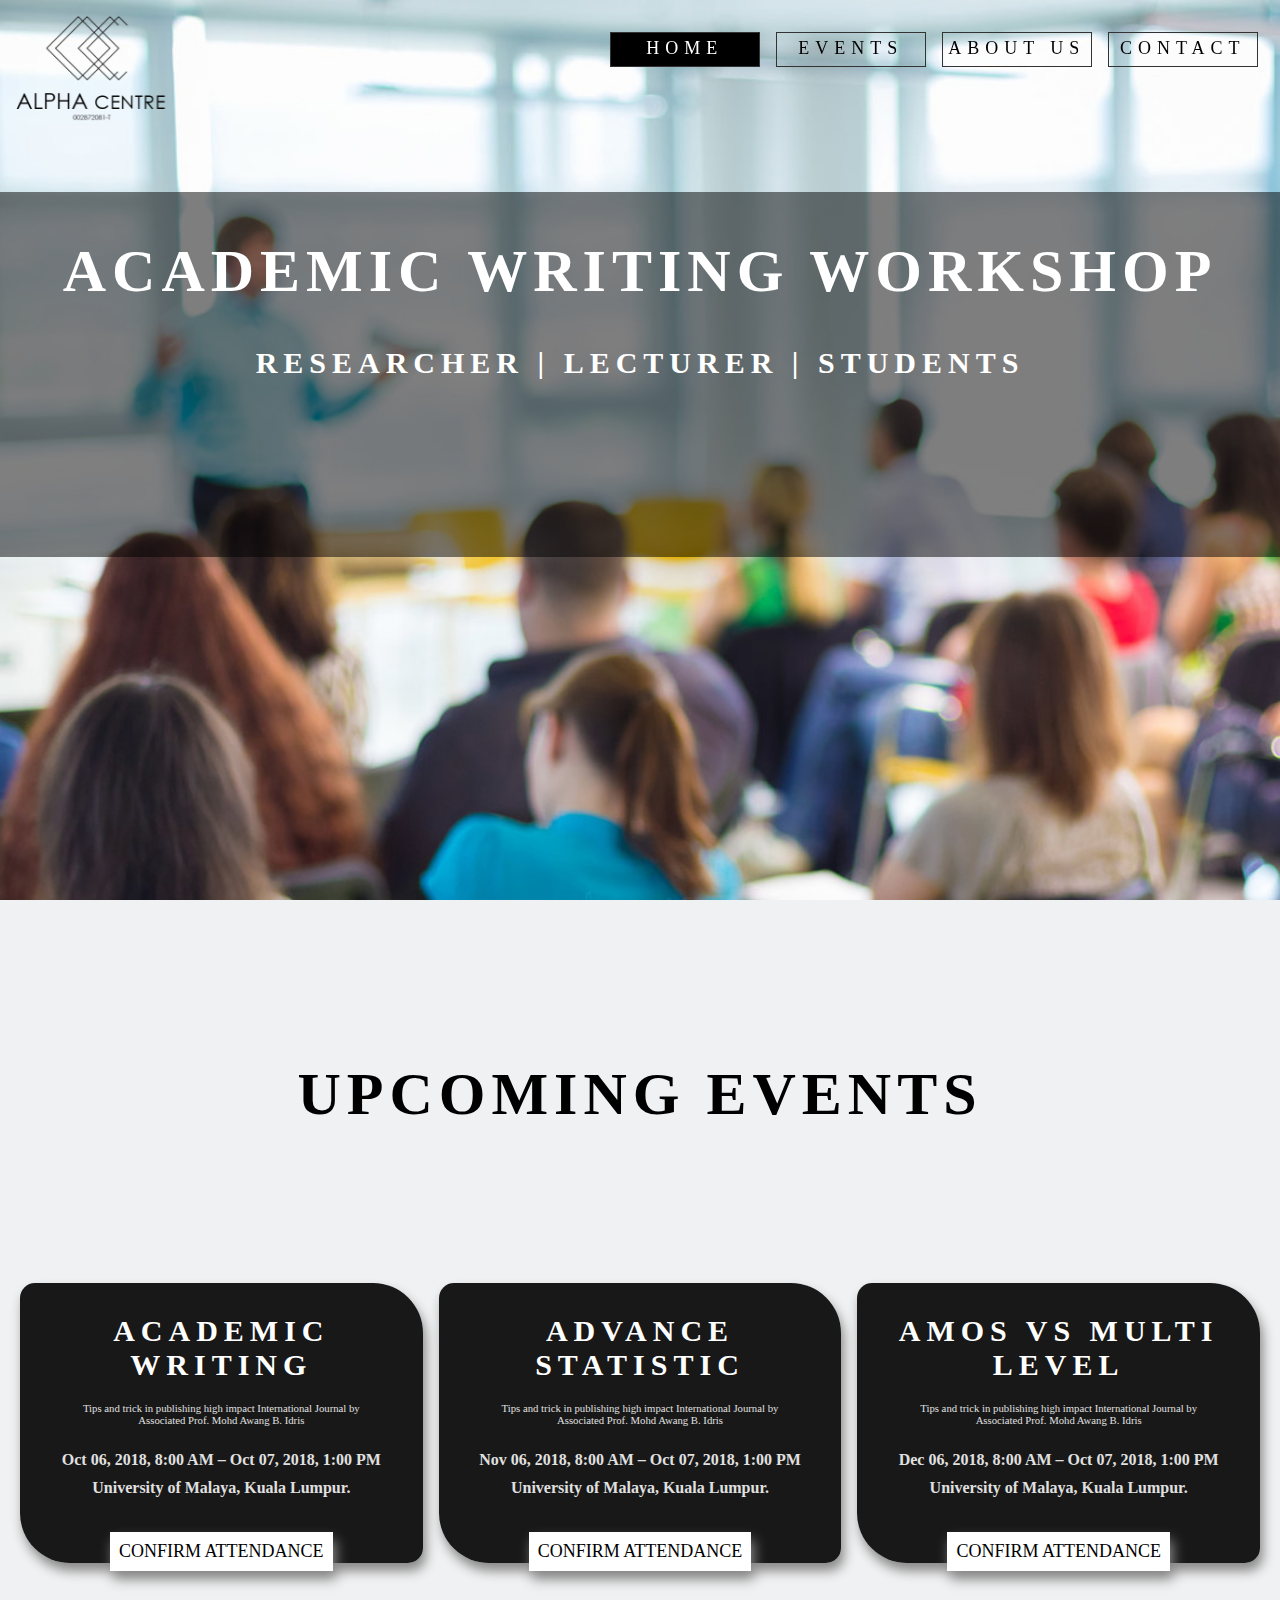
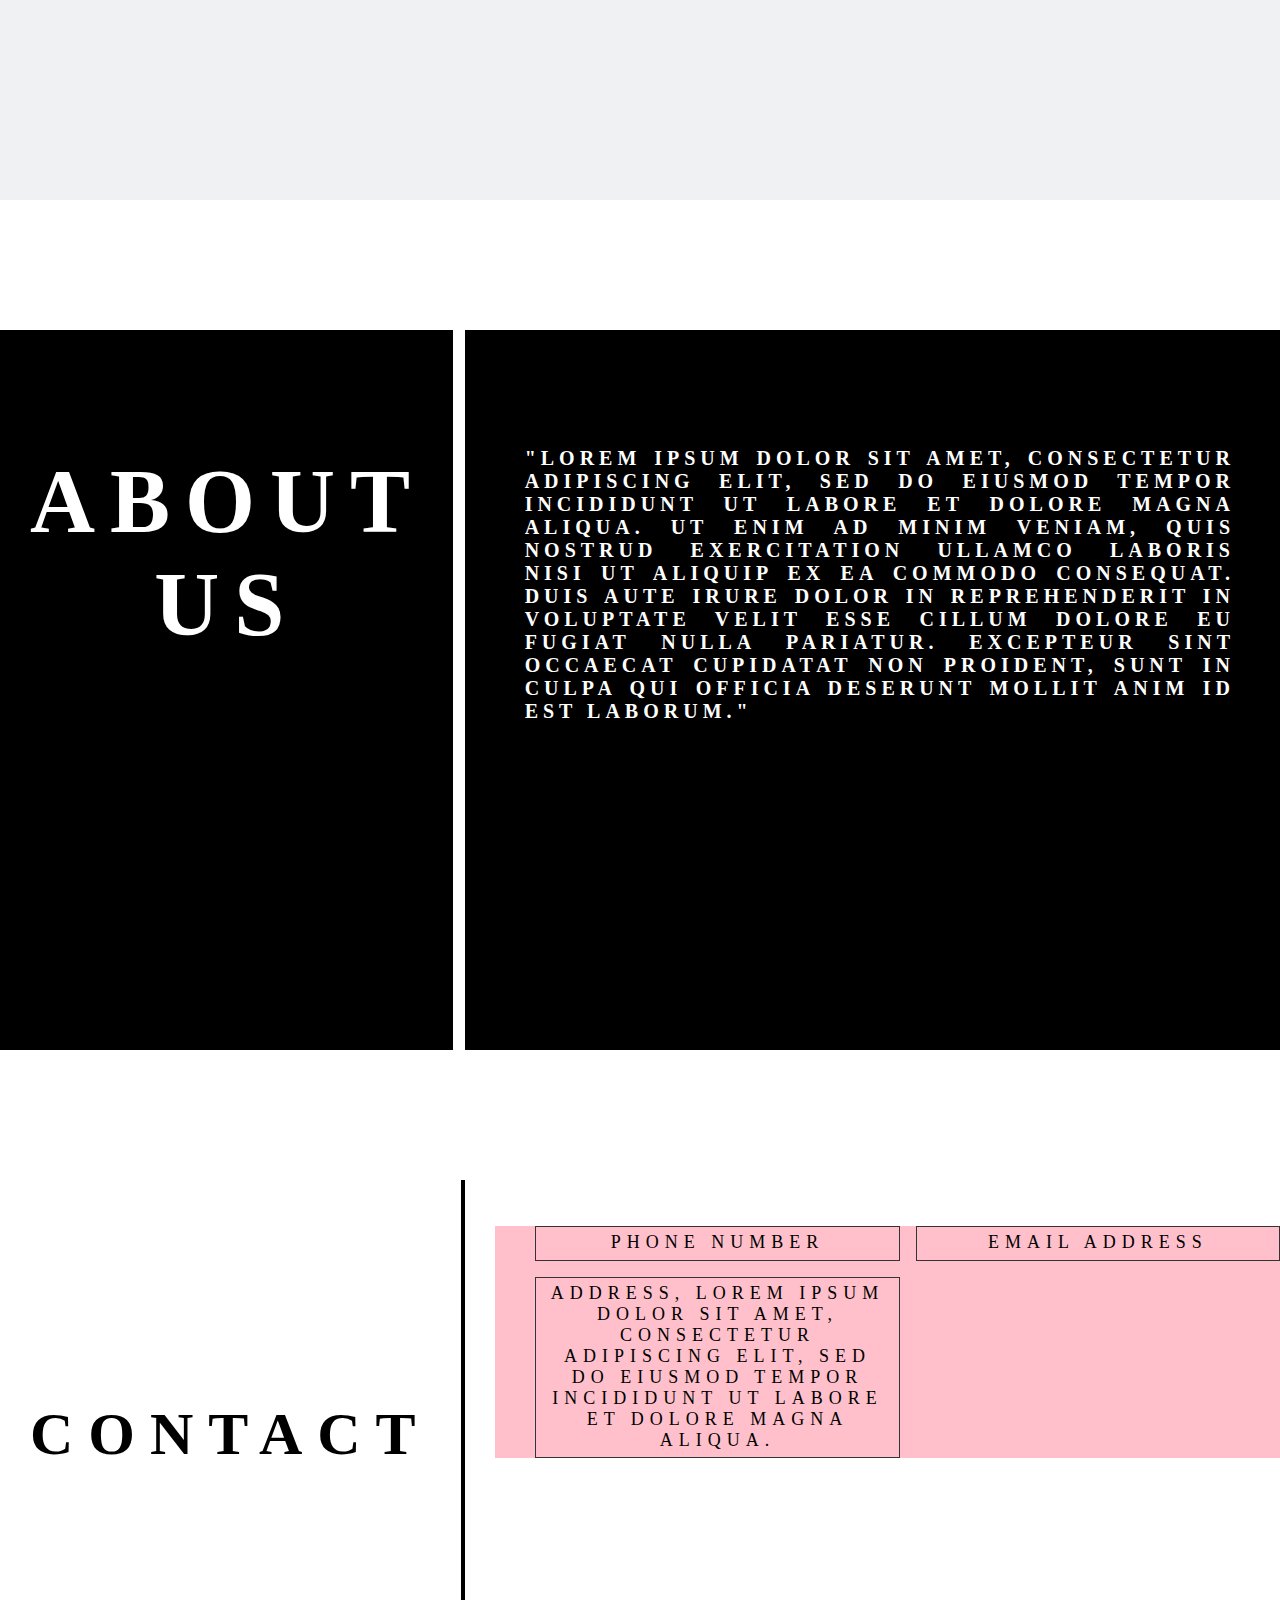
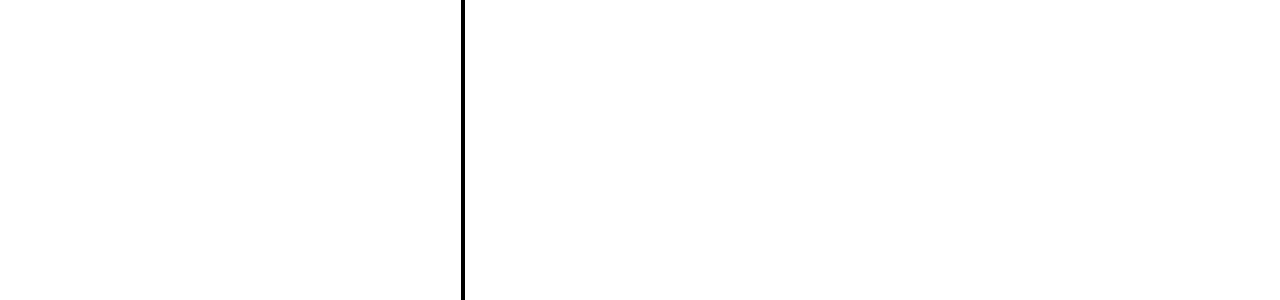
<file: index.html>
<!DOCTYPE html>
<html>
<head>
	<meta name="viewport" content="width=device-width, initial-scale=1">
	<title>Alpha Centre</title>
	<link rel="stylesheet" type="text/css" href="style.css">
</head>
	<body>

	<header>
		<div class="wrapper">
			<div class="logo">
				<img src="logo.png">
			</div>

			<div >
				<ul class="nav" >
					<li class="active"><a href="">Home</a></li>
					<li ><a href="#upcoming-event">Events</a></li>
					<li ><a href="#about-us">About Us</a></li>
					<li ><a href="#contact-us">Contact</a></li>
				</ul>
			</div>
		</div>

		<div class="home">
			<h1>ACADEMIC WRITING WORKSHOP</h1>
			<h2>RESEARCHER | LECTURER | STUDENTS</h2>
		</div>

	</header>

			

		<div id="upcoming-event" class="main">	
			<div class="title">
				<h1>UPCOMING EVENTS</h1>
				
			</div>
	
			<div class="events">
				<div>
					<h1>ACADEMIC WRITING</h1>
					<h6>Tips and trick in publishing high impact International Journal by Associated Prof. Mohd Awang B. Idris</h6>
					<h4>Oct 06, 2018, 8:00 AM – Oct 07, 2018, 1:00 PM</h4>
					<h4>University of Malaya, Kuala Lumpur.</h4>
					<h5 class="confirm"><a href="">Confirm Attendance</a></h5>
				</div>
				<div>
					<h1>ADVANCE STATISTIC</h1>
					<h6>Tips and trick in publishing high impact International Journal by Associated Prof. Mohd Awang B. Idris</h6>
					<h4>Nov 06, 2018, 8:00 AM – Oct 07, 2018, 1:00 PM</h4>
					<h4>University of Malaya, Kuala Lumpur.</h4>
					<h5 class="confirm"><a href="">Confirm Attendance</a></h5>
				</div>
				<div>
					<h1>AMOS VS MULTI LEVEL</h1>
					<h6>Tips and trick in publishing high impact International Journal by Associated Prof. Mohd Awang B. Idris</h6>
					<h4>Dec 06, 2018, 8:00 AM – Oct 07, 2018, 1:00 PM</h4>
					<h4>University of Malaya, Kuala Lumpur.</h4>
					<h5 class="confirm"><a href="">Confirm Attendance</a></h5>
				</div>				
			</div>
		</div>	
		
			
		<div id="about-us">
			<div class="whitebg"></div>
			<div class="grid">
				<div><h1>About Us</h1></div>
			
				<div>
					<h2>"Lorem ipsum dolor sit amet, consectetur adipiscing elit, sed do eiusmod tempor incididunt ut labore et dolore magna aliqua. Ut enim ad minim veniam, quis nostrud exercitation ullamco laboris nisi ut aliquip ex ea commodo consequat. Duis aute irure dolor in reprehenderit in voluptate velit esse cillum dolore eu fugiat nulla pariatur. Excepteur sint occaecat cupidatat non proident, sunt in culpa qui officia deserunt mollit anim id est laborum."</h2>
				</div>
			</div>
		</div>
		
	<div id="contact-us">
			<div class="whitebg"></div>
			<div class="container">
				<div><h1>Contact</h1></div>
			
				<div>
					<ul class="detail">
						<li>phone number</li>
						<li>email address</li>
						<li>address, Lorem ipsum dolor sit amet, consectetur adipiscing elit, sed do eiusmod tempor incididunt ut labore et dolore magna aliqua. </li>
					</ul>
				  
				</div>
			</div>
		</div>

	
</body>
</html>
</file>
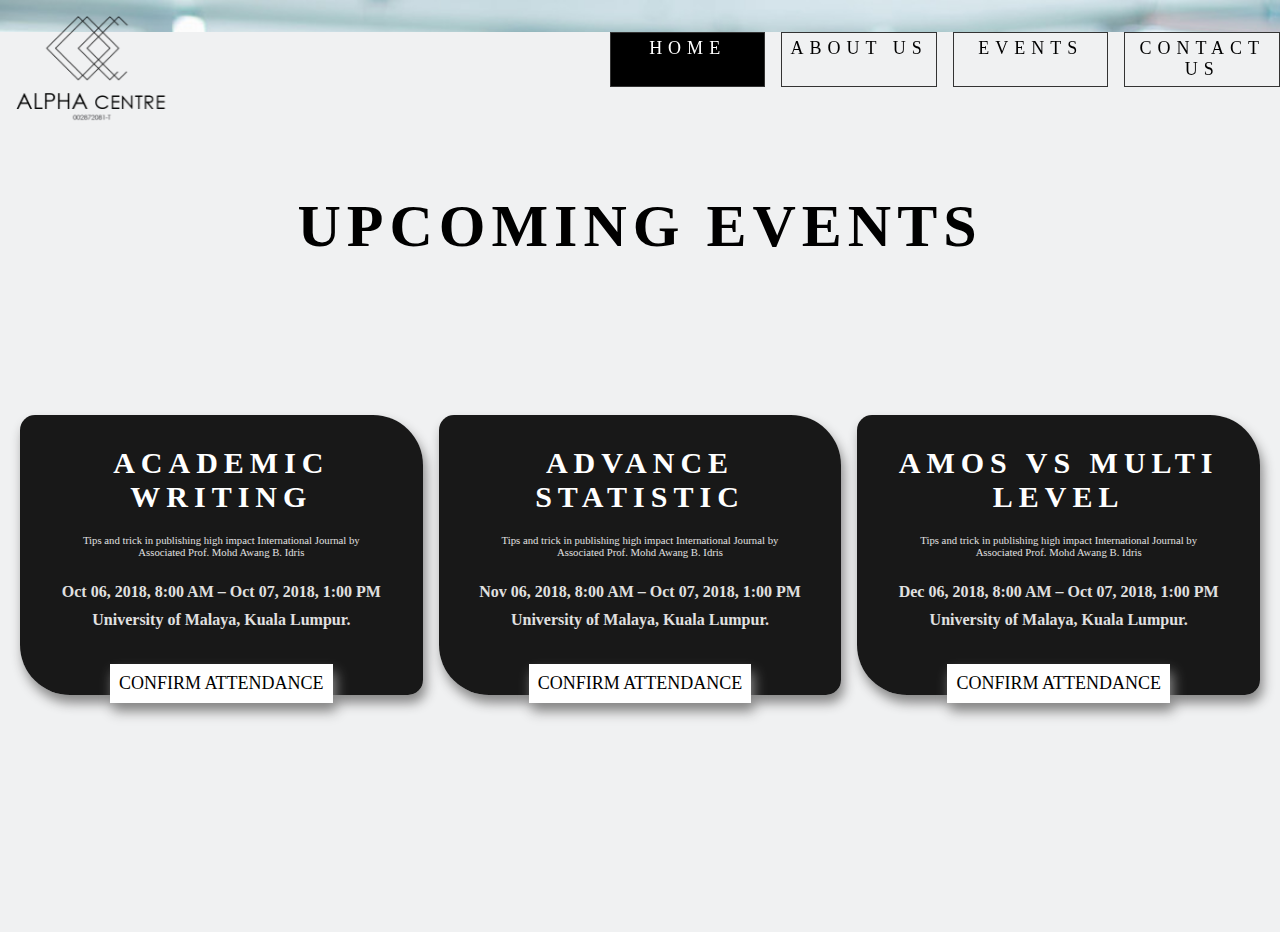
<file: index2.html>
<!DOCTYPE html>
<html>
<head>
	<title>Alpha Centre</title>
	<link rel="stylesheet" type="text/css" href="style.css">
</head>
<body>
	<header>
		<div class="wrapper">
			<div class="logo">
				<img src="logo.png">
			</div>

			<div >
				<ul class="nav" >
					<li class="active"><a href="">Home</a></li>
					<li ><a href="">About Us</a></li>
					<li ><a href="">Events</a></li>
					<li ><a href="">Contact Us</a></li>
				</ul>
			</div>
		</div>	
		<div class="main">	
			<div class="title">
				<h1>UPCOMING EVENTS</h1>
			</div>
			<div class="events">
				<div>
					<h1>ACADEMIC WRITING</h1>
					<h6>Tips and trick in publishing high impact International Journal by Associated Prof. Mohd Awang B. Idris</h6>
					<h4>Oct 06, 2018, 8:00 AM – Oct 07, 2018, 1:00 PM</h4>
					<h4>University of Malaya, Kuala Lumpur.</h4>
					<h5 class="confirm"><a href="">Confirm Attendance</a></h5>
				</div>
				<div>
					<h1>ADVANCE STATISTIC</h1>
					<h6>Tips and trick in publishing high impact International Journal by Associated Prof. Mohd Awang B. Idris</h6>
					<h4>Nov 06, 2018, 8:00 AM – Oct 07, 2018, 1:00 PM</h4>
					<h4>University of Malaya, Kuala Lumpur.</h4>
					<h5 class="confirm"><a href="">Confirm Attendance</a></h5>
				</div>
				<div>
					<h1>AMOS VS MULTI LEVEL</h1>
					<h6>Tips and trick in publishing high impact International Journal by Associated Prof. Mohd Awang B. Idris</h6>
					<h4>Dec 06, 2018, 8:00 AM – Oct 07, 2018, 1:00 PM</h4>
					<h4>University of Malaya, Kuala Lumpur.</h4>
					<h5 class="confirm"><a href="">Confirm Attendance</a></h5>
				</div>				
			</div>
		</div>	
		
	</header>

	
</body>
</html>
</file>
<file: style.css>
body {
	margin: 0px;
	padding: 0;
	font-family: Century Gothic;
	
}

header {
	background-image: /*linear-gradient(rgba(0, 0, 0, 0.15), rgba(0, 0, 0, 0.15)),*/ url(1.jpg);
	height: 100vh;
	background-size: cover;
	background-position: center;
}

.wrapper > div{ /*do this first*/
	/*background: #eee;*/
	padding: 1em;

}

/*.wrapper >div:nth-child(odd) { do this second
	background: #ddd;
}*/

.wrapper { /*We now working on the grid*/
	display: grid;
	/*grid-template-columns: 70% 30%;*/
	grid-template-columns: 1fr 1.35fr ; /*Fraction function*/
	/*grid-column-gap: 1em;
	grid-row-gap: 1em; <this is for diff column n row gap function*/
	grid-gap: 1em;
	grid-auto-rows: minmax (80px, auto);
}

.logo img {
	float: left;
	width: 150px;
	height: auto; 
	position: fixed;
}


.nav { /*grid inside grid*/
	display: grid;
	grid-template-columns: repeat(4, 1fr); /*use for similar column size*/
	grid-auto-rows: minmax(35px, auto);
	grid-gap: 1em;
	position: fixed;
}

.nav li {
	border: #333 1px solid;
	padding: 0.3em;
	list-style-type: none; /*to delete bullet point*/
	text-align: center;
}

ul li a {
	text-decoration: none;
	font-size: 18px;
	color: black;
	transition: 0.6s ease;
	text-transform: uppercase;
	letter-spacing: 6PX;
}

ul li:hover{
	background-color: black;
	opacity: 0.7;
}

ul li a:hover{
	color: white
}

ul li.active{
	background-color: black;
}

ul li.active a{
	color: white;
}

.home {
	margin-top: 160px;
	padding-top: 5px;
	width:100%;
	height: 40vh;
	background-color: rgb(0,0,0, 0.5);

}

.home h1 {
	text-align: center;
	color: white;
	font-size: 60px;
	letter-spacing: 6px;
}


.home h2 {
	text-align: center;
	color: white;
	font-size: 30px;
	letter-spacing: 6px;
}

.main {
	display: grid;
	grid-template-columns: 1fr ; 
	grid-gap: 1em;
	grid-auto-rows: minmax (80px, auto);
	height: 100vh;
	background-color: #f0f1f2;
}
.main > div {
	text-align: center;
}

.title {
	margin-top: 120px;
	margin-bottom: -120px;
	font-size: 30px;
	letter-spacing: 6PX;
}

.events {
	display: grid;
	grid-template-columns: repeat(3, 1fr); /*use for similar column size*/
	grid-auto-rows: 280px;
	grid-gap: 1em;
	margin-right: 20px;
	margin-left: 20px;
	margin-bottom: 20px;

}

.events > div {
	text-align: center;
	background-color: rgb(0,0,0, 0.9);
	padding: 0.7em;
	padding-left: 30px;
	padding-right: 30px;
	border-radius: 15px 50px;
	box-shadow: 3px 8px 12px #888888;
}

.events > div h1  {
	text-decoration: none;
	color: white;
	font-size: 30px;
	font-weight: bold;
	letter-spacing: 6px;
}

.events > div h6  {
	color: 	#E0E0E0;
	margin: 10px;
	font-weight: lighter;	
}

.events > div h4  {
	color: 	#E0E0E0;
	margin-top: 25px;
	margin-bottom: -15px;
}

.events > div h5  {
	background: white;
	color: black;
	margin-top: 50px;
	padding: 0.5em;
	margin: 50px 60px;
	font-size: 18px;
	font-weight: lighter;	
	text-transform: uppercase;
	box-shadow: 3px 8px 12px #888888;
}

.confirm a {
	text-decoration: none;
	color: black;
}
.confirm:hover {
	background: #32CD32;
	color: white;
}
.confirm a:hover {
	color: white;
}


#about-us .whitebg {
	background: white;
	height: 130px;
}

.grid {
	display: grid;
	grid-template-columns: 1fr 2fr ;
	grid-auto-rows: 80vh;
	grid-gap: 0.7em;
	background-color: white;

}

.grid > div {
	text-align: center;
	color: white;
	background-color: black;
	padding: 30px;
}

.grid > div h1 {
	padding-top: 30px;
	font-size: 90px;
	text-transform: uppercase;
	letter-spacing: 15px;
}

.grid > div h2 {
	padding-top: 70px;
	font-size: 20px;
	text-transform: uppercase;
	letter-spacing: 5px;
	text-align: justify;
	padding-left: 30px;
	padding-right: 15px;
}

#contact-us .whitebg {
	background: white;
	height: 130px;
}

.container {
	display: grid;
	grid-template-columns: 1fr 2fr ;
	grid-auto-rows: 80vh;
	grid-gap: 0.3em;
	background-color: black;

}

.container > div {
	text-align: center;
	color: black;
	background-color: white;
	padding: 30px;
}

.container > div h1 {
	padding-top: 150px;
	font-size: 60px;
	text-transform: uppercase;
	letter-spacing: 15px;
}

.detail {
	display: grid;
	grid-template-columns: repeat(4, 1fr); /*use for similar column size*/
	grid-auto-rows: minmax(35px, auto);
	grid-gap: 1em;
	position: fixed;
	background-color: pink;
}

.detail {
	display: grid;
	grid-template-columns: repeat(2, 1fr); /*use for similar column size*/
	grid-gap: 1em;
	position: fixed;
	background-color: pink;
}

.detail li {
	border: #333 1px solid;
	padding: 0.3em;
	list-style-type: none; /*to delete bullet point*/
	text-align: center;
}

ul li {
	text-decoration: none;
	font-size: 18px;
	color: black;
	transition: 0.6s ease;
	text-transform: uppercase;
	letter-spacing: 6PX;
}
</file>
